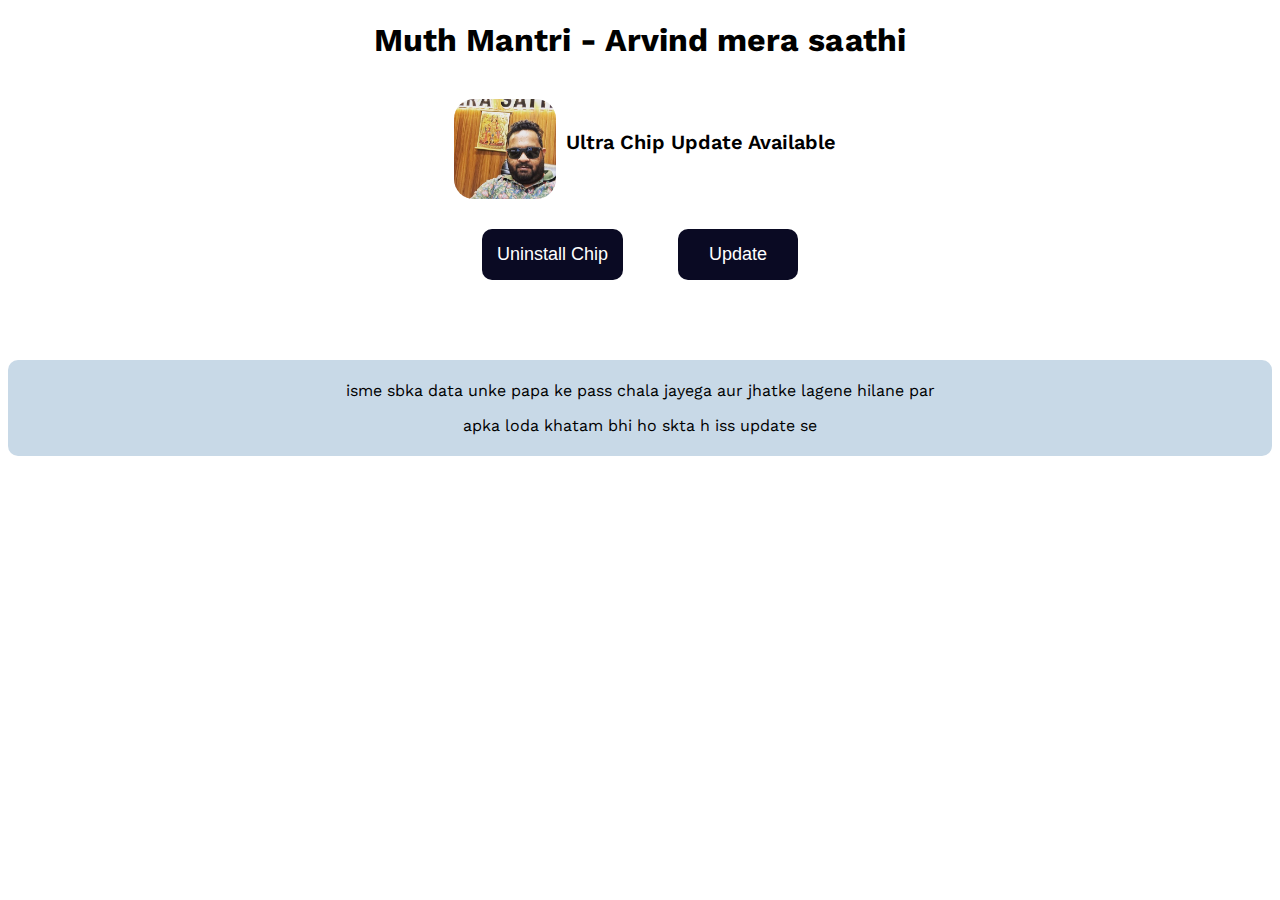
<file: index.html>
<!DOCTYPE html>
<html lang="en">
<head>
    <meta charset="UTF-8">
    <meta name="viewport" content="width=device-width, initial-scale=1.0">
    <link href='https://fonts.googleapis.com/css?family=Work Sans' rel='stylesheet'>
    <link rel="stylesheet" href="style.css">
    <title>Chip Update</title>
</head>
<body>
    <h1>Muth Mantri - Arvind mera saathi</h1>
    <div class="container">
        <div class="first">
            <img class="image" src="final.jpg" alt="">
            <p class="chip">Ultra Chip Update Available</p>
        </div>
        <div class="second">
            <button onclick = "window.location.href='uninstall.html';" class="uninstall">Uninstall Chip</button>
            <button onclick = "window.location.href='update.html';"class="update">Update</button>
        </div>
        <div class="description">
            <p>isme sbka data unke papa ke pass chala jayega aur jhatke lagene hilane par </p>
            <p>apka loda khatam bhi ho skta h iss update se</p>
        </div>
    </div>
</body>
</html>
</file>
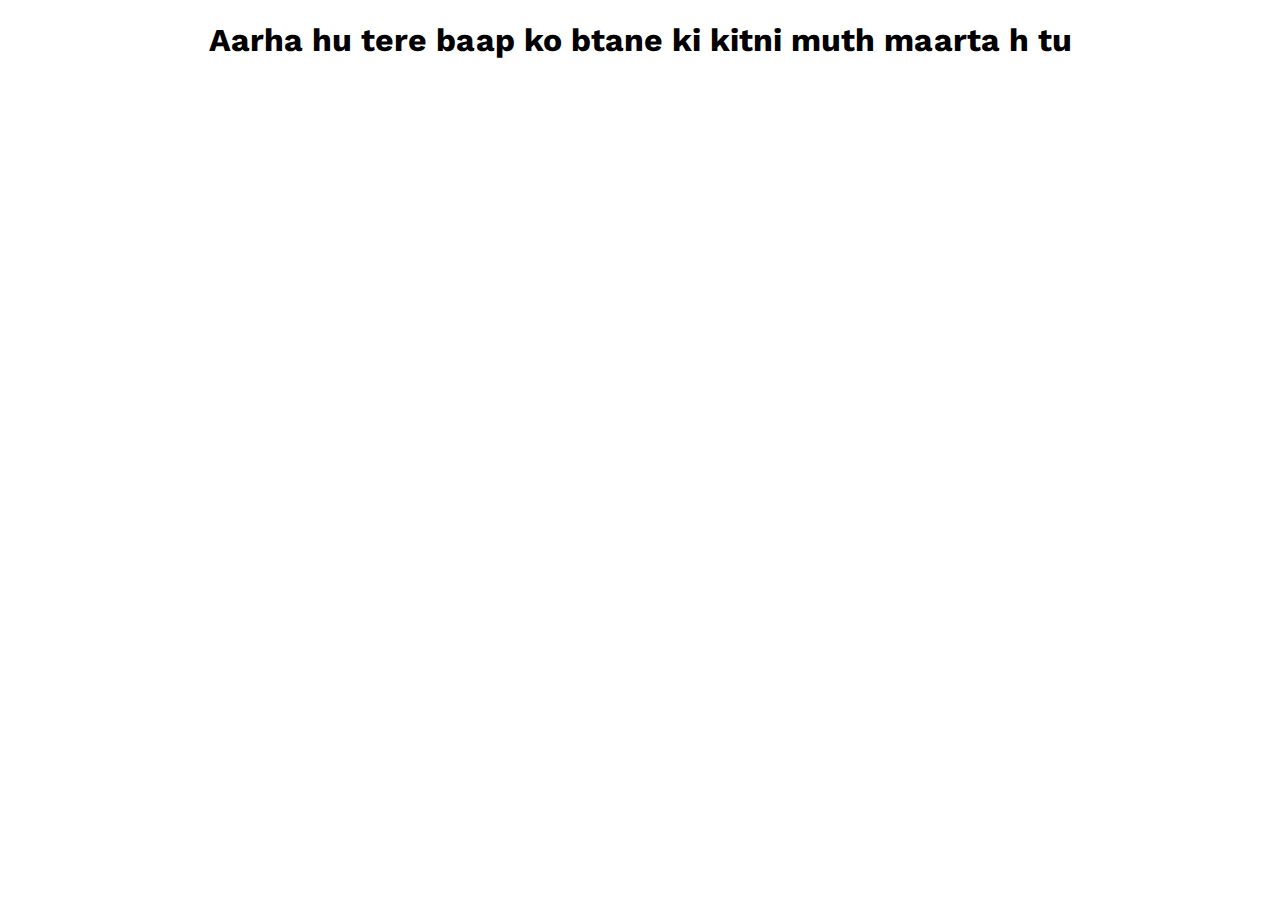
<file: uninstall.html>
<!DOCTYPE html>
<html lang="en">
<head>
    <meta charset="UTF-8">
    <meta name="viewport" content="width=device-width, initial-scale=1.0">
    <title>Uninstall</title>
    <link rel="stylesheet" href="style.css">
    <link href='https://fonts.googleapis.com/css?family=Work Sans' rel='stylesheet'>
</head>
<body>
    <h1>Aarha hu tere baap ko btane ki kitni muth maarta h tu</h1>
</body>
</html>
</file>
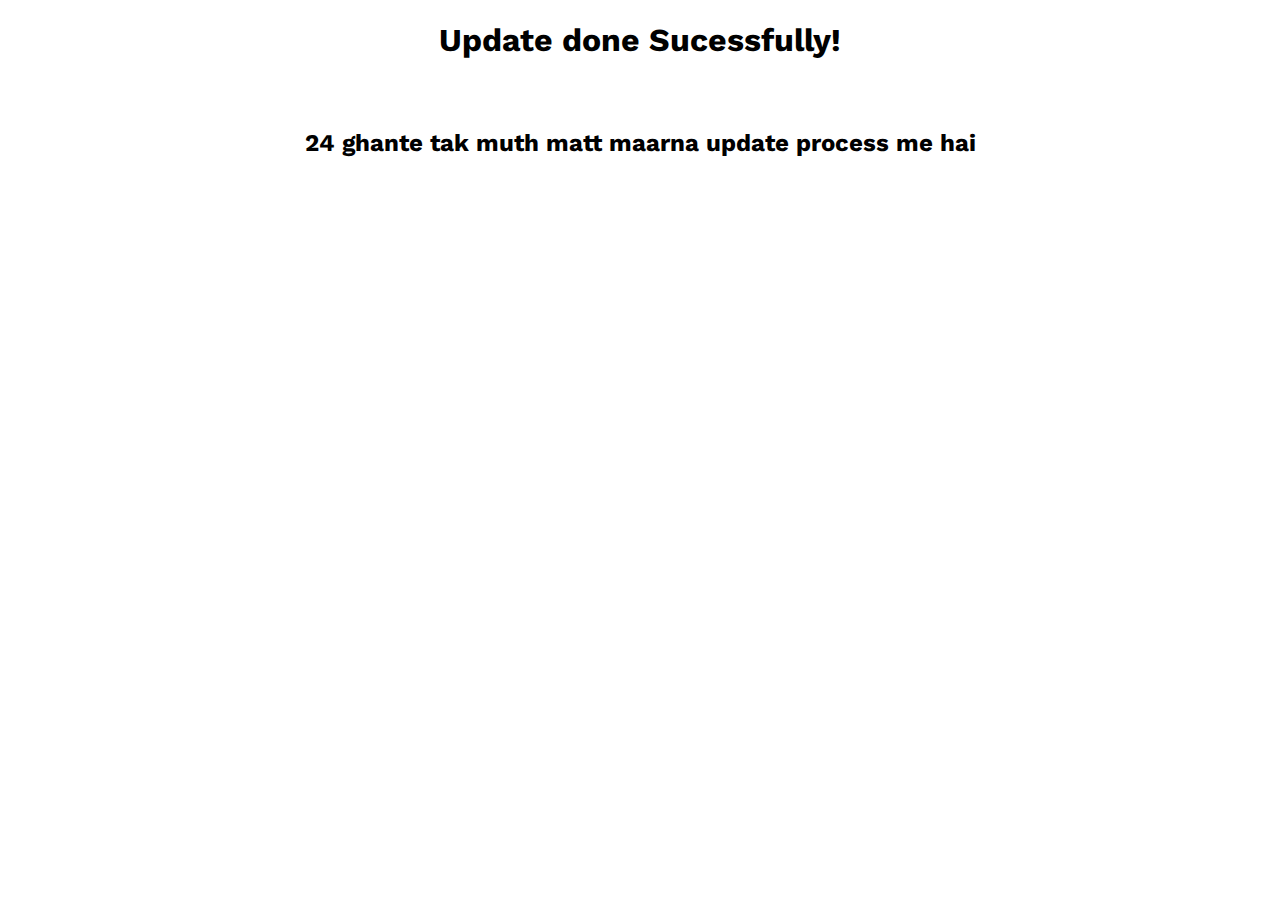
<file: update.html>
<!DOCTYPE html>
<html lang="en">
<head>
    <meta charset="UTF-8">
    <meta name="viewport" content="width=device-width, initial-scale=1.0">
    <link href='https://fonts.googleapis.com/css?family=Work Sans' rel='stylesheet'>
    <link rel="stylesheet" href="style.css">
    <title>Update</title>
</head>
<body>
    <h1>Update done Sucessfully!</h1>
    <h2>24 ghante tak muth matt maarna update process me hai</h2>
</body>
</html>
</file>
<file: style.css>
body{
    font-family: 'Work Sans';
}

h1{
    text-align: center;
}
h2{
    text-align: center;
    margin-top: 70px;
}

img{
    height: 100px;
}
.image{
    border-radius: 20px;
    margin-left: 10px;
}

.first{
    margin-top: 40px;
    display: flex;
    justify-content: center;
    align-items: center;
}
.chip{
    margin-left: 10px;
    margin-top: 5px;
    font-size: 20px;
    font-weight: 600;
}
.second{
    margin-top: 30px;
    text-align: center;
    
}
.update{
font-size: large;
margin-left: 50px;

 
    background-color: #0a0a23;
    color: #fff;
    border: none;
    border-radius: 10px;
    padding: 15px;
    min-height: 30px;
    min-width: 120px;
}
.uninstall{
font-size: large;
background-color: #0a0a23;
    color: #fff;
    border: none;
    border-radius: 10px;
    padding: 15px;
    min-height: 30px;
    min-width: 120px;
}

.description{
    margin-top: 80px;
    background-color: rgb(200, 217, 231);
    
    justify-content: center;
    align-items: center;
    text-align: center;
    padding: 5px;
    border-radius: 10px;
}
</file>
